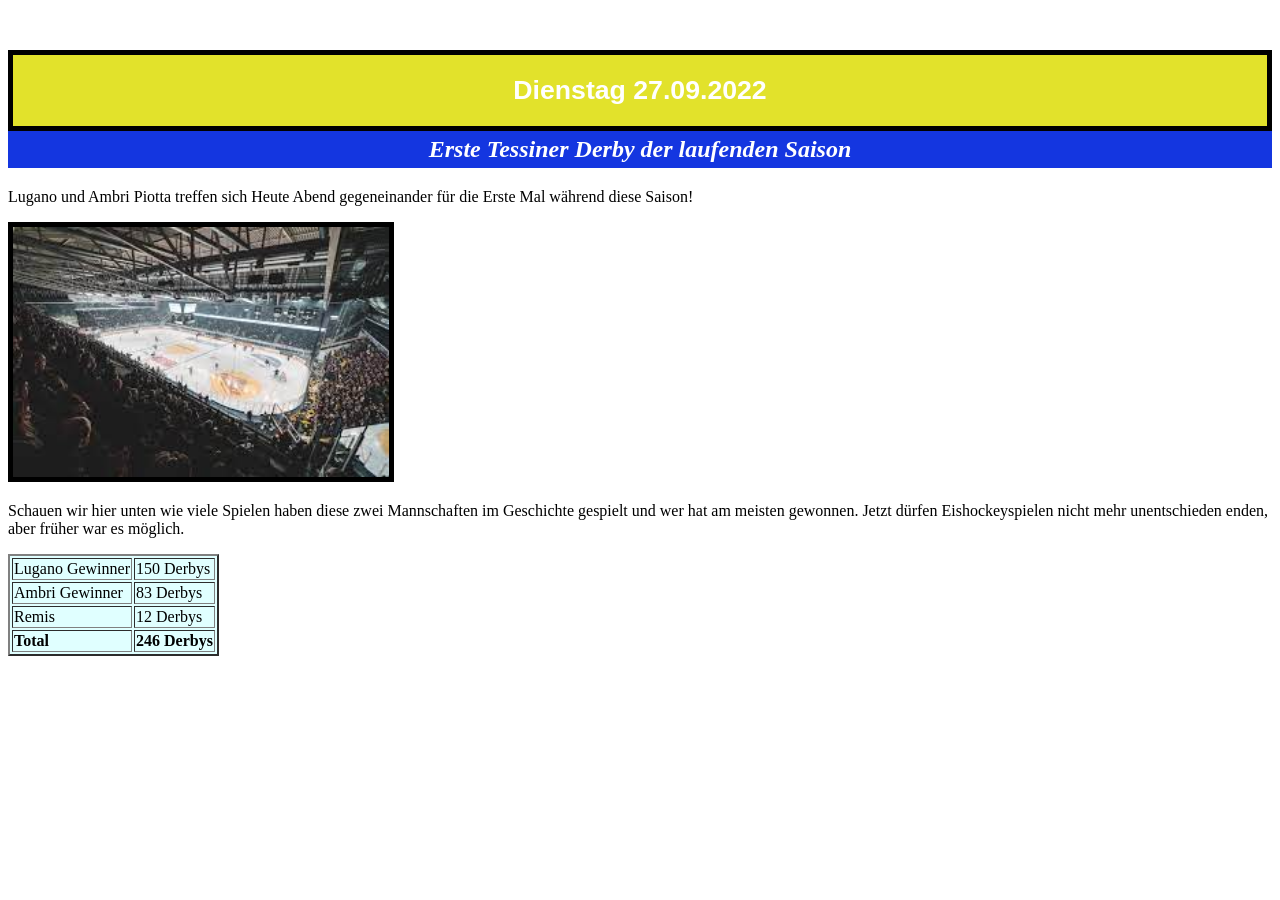
<file: Uebung01/index.html>
<!DOCTYPE html>
<html>
    <head>
        <title>Aufgabe 3</title>
        <meta charset="UTF-8">
        <link rel="stylesheet" type="text/css" href="main.css">
    </head>
    <body>
        <h1>Dienstag 27.09.2022</h1>
        <h2>Erste Tessiner Derby der laufenden Saison</h2>
        <p>Lugano und Ambri Piotta treffen sich Heute Abend gegeneinander für die Erste Mal während diese Saison!</p>

        <img src="download.jfif" height="250">

        <p>Schauen wir hier unten wie viele Spielen haben diese zwei Mannschaften im Geschichte gespielt und wer hat am meisten gewonnen.
            Jetzt dürfen Eishockeyspielen nicht mehr unentschieden enden, aber früher war es möglich.
        </p>

        <table border="2" title="Anzahl Derbys">
            <tr>
                <td>Lugano Gewinner</td>
                <td>150 Derbys</td>
            </tr>
            <tr>
                <td>Ambri Gewinner</td>
                <td>83 Derbys</td>
            </tr>
            <tr>
                <td>Remis</td>
                <td>12 Derbys</td>
            </tr>
            <tr>
                <td><b> Total </b></td>
                <td><b> 246 Derbys </b></td>
            </tr>
        </table><br>

    </body>
</html>
</file>
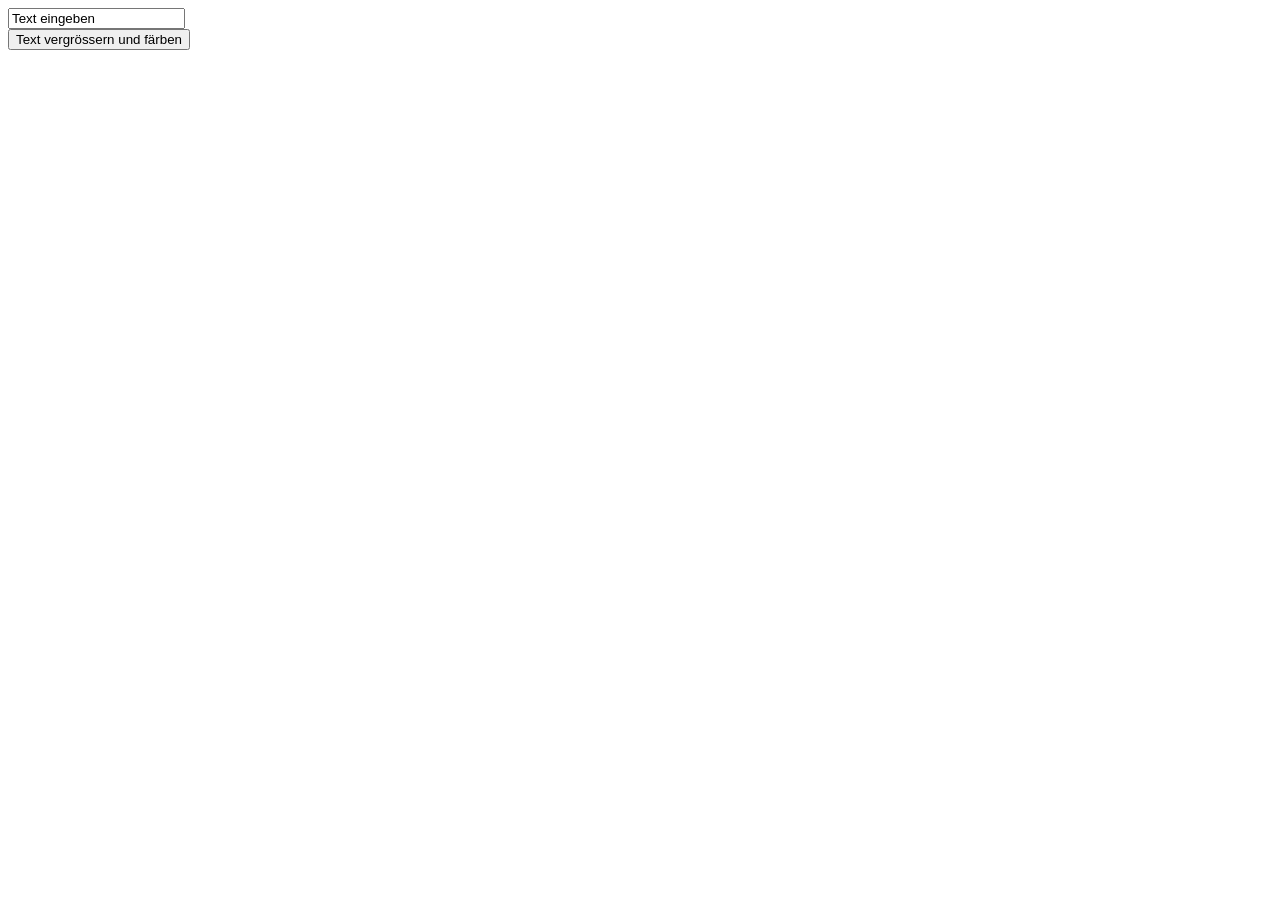
<file: Uebung03/colortext.html>
<!DOCTYPE html>
<html>
    <head>
        <title>Colortext</title>
        <meta charset="utf-8">
        <script src="script.js"></script>
    </head>
    <body>
        <form action="#">
            <div>
                <input id="text" value="Text eingeben">
            </div>
            <div>
                <button onclick ="prova();">Text vergrössern und färben</button>
            </div>
            <p id= "gross" ></p>
        </form>
    </body>
</html>
</file>
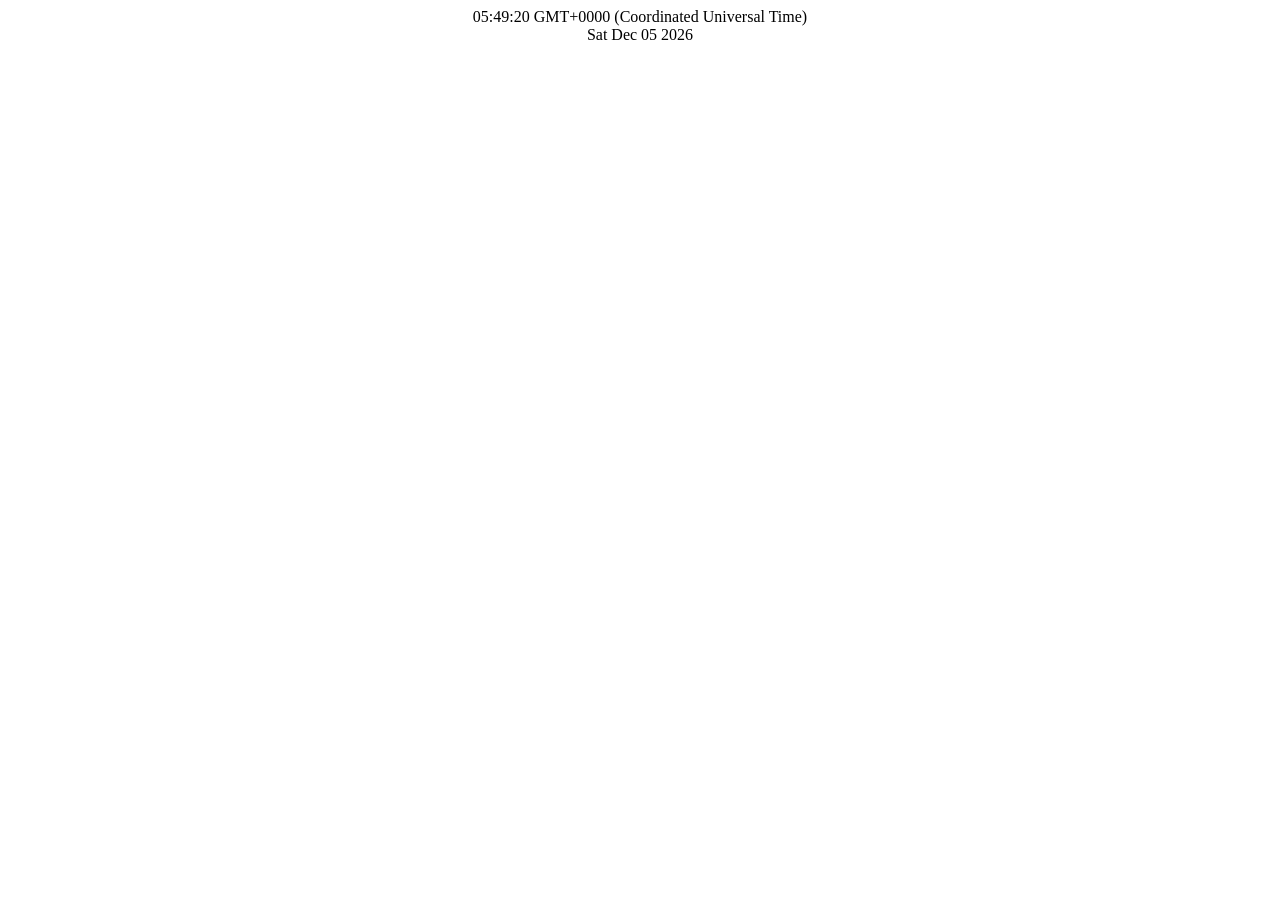
<file: Uebung03/datum.html>
<!DOCTYPE html>
<html>
    <head>
        <title>Datum</title>
        <meta charset="utf-8">
        <script src="datumscript.js"></script>
    </head>
    <body onload="data(event);">
        <div style="text-align: center;">
            <div id="time">Zeit</div>
            <div id="datum">Datum</div>
        </div>
    </body>
</html>
</file>
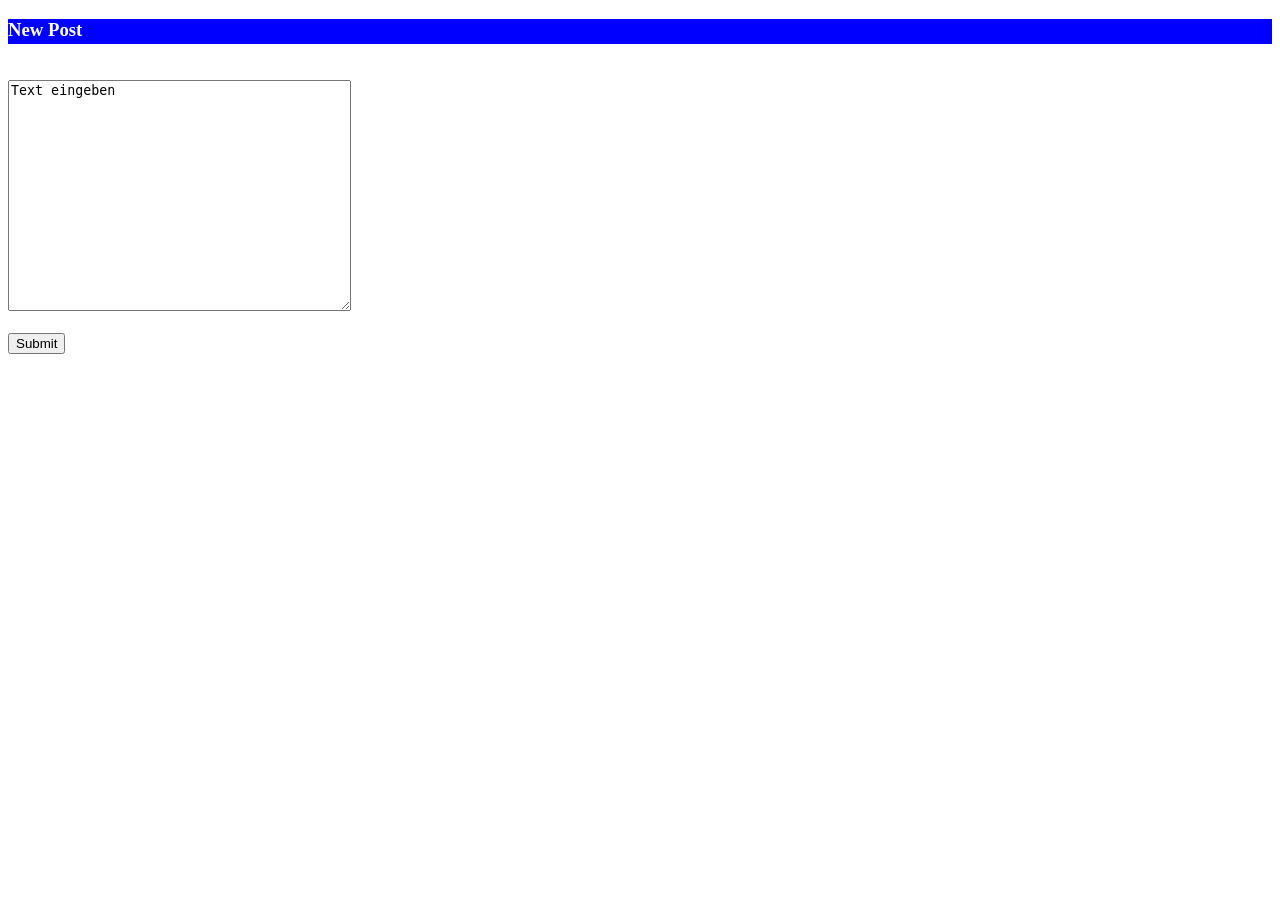
<file: Uebung08/templates/post.html>
<!DOCTYPE html>
<html>
    <head>
        <meta charset="utf-8"/>
        <title>Formular</title>
    </head>
    <body>
        <form method="post">
            <h3 style="background-color: blue; height: 25px; color: white;">New Post</h3><br/>
            <textarea type="text" cols="40" rows="15" name="text">Text eingeben</textarea><br/><br/>
            <input type="submit">
        </form>
    </body>
</html>
</file>
<file: Uebung01/main.css>
h1 {
    color: rgb(255, 255, 255);
    background-color: rgb(226, 226, 43);
    text-align: center;
    font-family: Helvetica;
    font-size: 20pt;
    border-width: 5px;
    border-style: solid;
    border-color: rgb(0, 0, 0);
    padding: 20px;
    margin-top: 50px;
    margin-bottom: 0;
}

h2 {
    color: rgb(255, 255, 255);
    background-color: rgb(20, 54, 224);
    text-align: center;
    font-style: italic;
    border: 5px solid rgb(20, 54, 224);
    margin-top: 0;
}

img {
    border: solid 5px black;
}

table {
    background-color: lightcyan;
    color: black;
    text-align: left;
}
</file>
